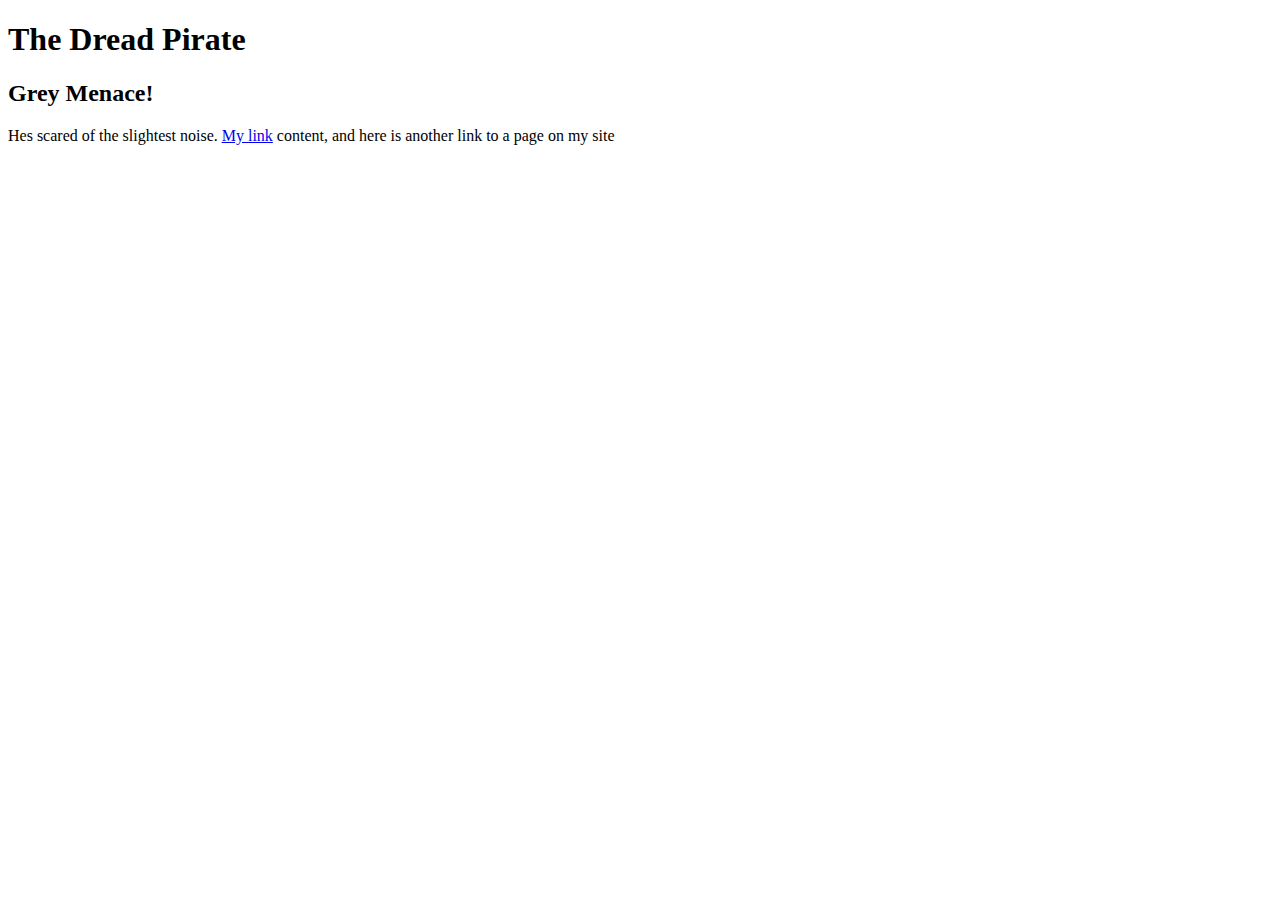
<file: index.html>
<!DOCTYPE html>
<html lang="en">
    <head>
        <meta charset="UTF-8" />
        
        <title>Westley</title>
        
    </head>
    <body>
        <div id="pageheader">
        <h1>The Dread Pirate</h1>
        <h2>Grey Menace!</h2>
            </div>
        <div>
        <p>Hes scared of the slightest noise.
        <a href="https://www.pratt.edu/">My link</a>
                 content, and here is another link to a page on my site
                 <a href="https://jmelillo.github.io/WestleyCSS>The link that I didn't name</a>
                </p>
        </div>
        <ul>
        <li>He's Boy</li>
        </ul>
        
        <img src="Russian%20Blue.jpg">
    </body>
</html>
</file>
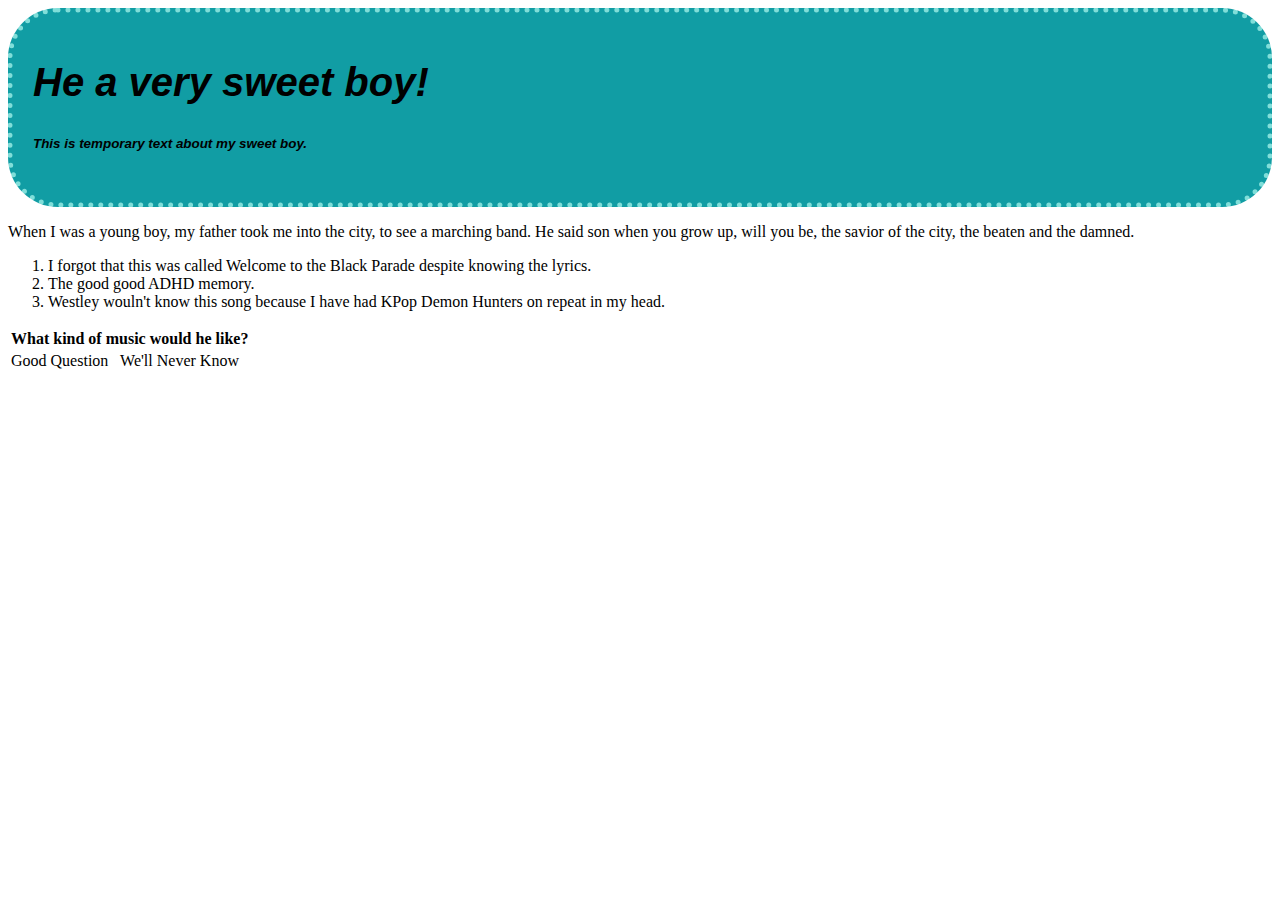
<file: Facts.html>
<!DOCTYPE html>
<html lang="en">
    <head>
        <meta charset="UTF-8" />
        <title>Title</title>
        <style>
            div { 
            {color: #3066BE;}
                color: 119DA4;
            background-color: #119DA4;
            font-size: 20px;
                font-style: italic;
                font-family: Arial, monospace, serif;
                border: 5px dotted #80DED9;
                border-radius: 50px;
                padding: 20px;
            }
            div:hover {
                background-color: lavenderblush;
            }
        </style>
    </head>
    <body>
        <div>
    <h1> He a very sweet boy!</h1>
    <H6> This is temporary text about my sweet boy.</H6>
        </div>
        
    <p>When I was a young boy, my father took me into the city, to see a marching band. He said son when you grow up, will you be, the savior of the city, the beaten and the damned.</p>
        <ol>
        <li> I forgot that this was called Welcome to the Black Parade despite knowing the lyrics.</li>
            <li> The good good ADHD memory. </li>
            <li> Westley wouln't know this song because I have had KPop Demon Hunters on repeat in my head.</li>
        </ol>
<table>
        <tr>
            <th colspan="2">What kind of music would he like?</th>
           
    </tr>
    <tr>
        <td>Good Question</td>
        <td>We'll Never Know</td>
    </tr>
        </table>        
    </body>
</html>
</file>
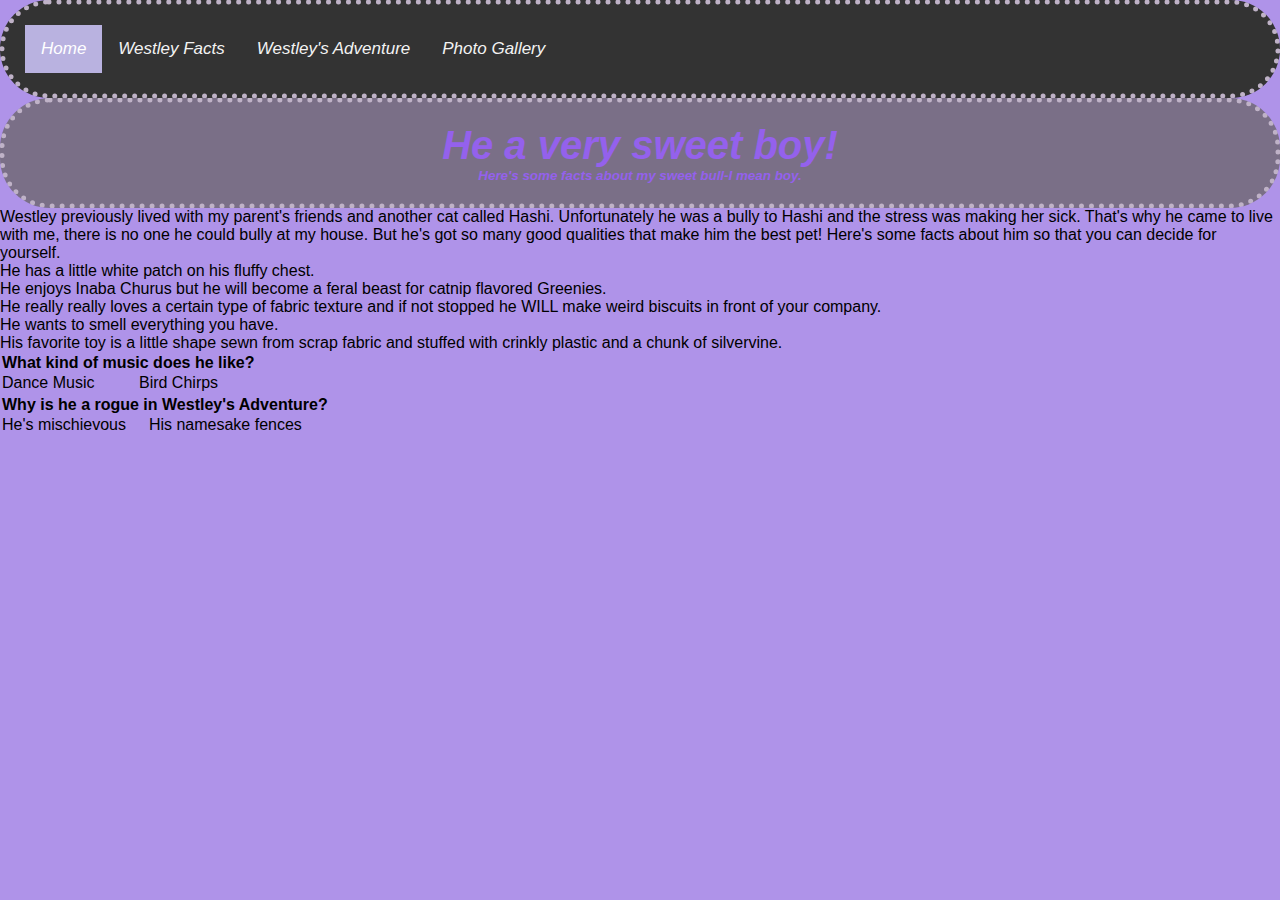
<file: facts.html>
<!DOCTYPE html>
<html lang="en">
    
    <head>
         <link rel="stylesheet" type="text/css" href="css.css">
        <meta charset="UTF-8" />
        <title>Title</title>
        <style>
            
            div { 
            {color: #3066BE;}
                color: 119DA4;
            background-color: #7a6f87;
            font-size: 20px;
                font-style: italic;
                font-family: Arial, monospace, serif;
                border: 5px dotted #bfb2c7;
                border-radius: 50px;
                padding: 20px;
            }
            div:hover {
                background-color: lavenderblush;
            }
            h1 {text-align: center;}
            h6 {text-align: center;}
            
               
            
        </style>
        
    </head>
    <body>
        <div class="topnav">
  <a class="active" href="index.html">Home</a>
  <a href="facts.html">Westley Facts</a>
  <a href="story.html">Westley's Adventure</a>
  <a href="gallery.html">Photo Gallery</a>
</div>


        
        <div>
    <h1> He a very sweet boy!</h1>
    <H6> Here's some facts about my sweet bull-I mean boy.</H6>
        </div>
        
    <p>Westley previously lived with my parent's friends and another cat called Hashi. 
        Unfortunately he was a bully to Hashi and the stress was making her sick. 
        That's why he came to live with me, there is no one he could bully at my house. 
        But he's got so many good qualities that make him the best pet! Here's some facts about him so that you can decide for yourself.</p>
        <ol>
        <li> He has a little white patch on his fluffy chest.</li>
            <li> He enjoys Inaba Churus but he will become a feral beast for catnip flavored Greenies. </li>
            <li> He really really loves a certain type of fabric texture and if not stopped he WILL 
                make weird biscuits in front of your company.</li>
            <li>He wants to smell everything you have.</li>
            <li>His favorite toy is a little shape sewn from scrap fabric and stuffed with crinkly plastic and a chunk of silvervine.</li>
        </ol>
<table>
        <tr>
            <th colspan="2">What kind of music does he like? </th>
           
    </tr>
    <tr>
        <td>Dance Music</td>
        <td>Bird Chirps</td>
    </tr>
    
        </table>    
        
        <table>
        <tr>
            <th colspan="2">Why is he a rogue in Westley's Adventure? </th>
           
    </tr>
    <tr>
        <td>He's mischievous</td>
        <td>His namesake fences</td>
    </tr>
    
        </table> 
    </body>
</html>
</file>
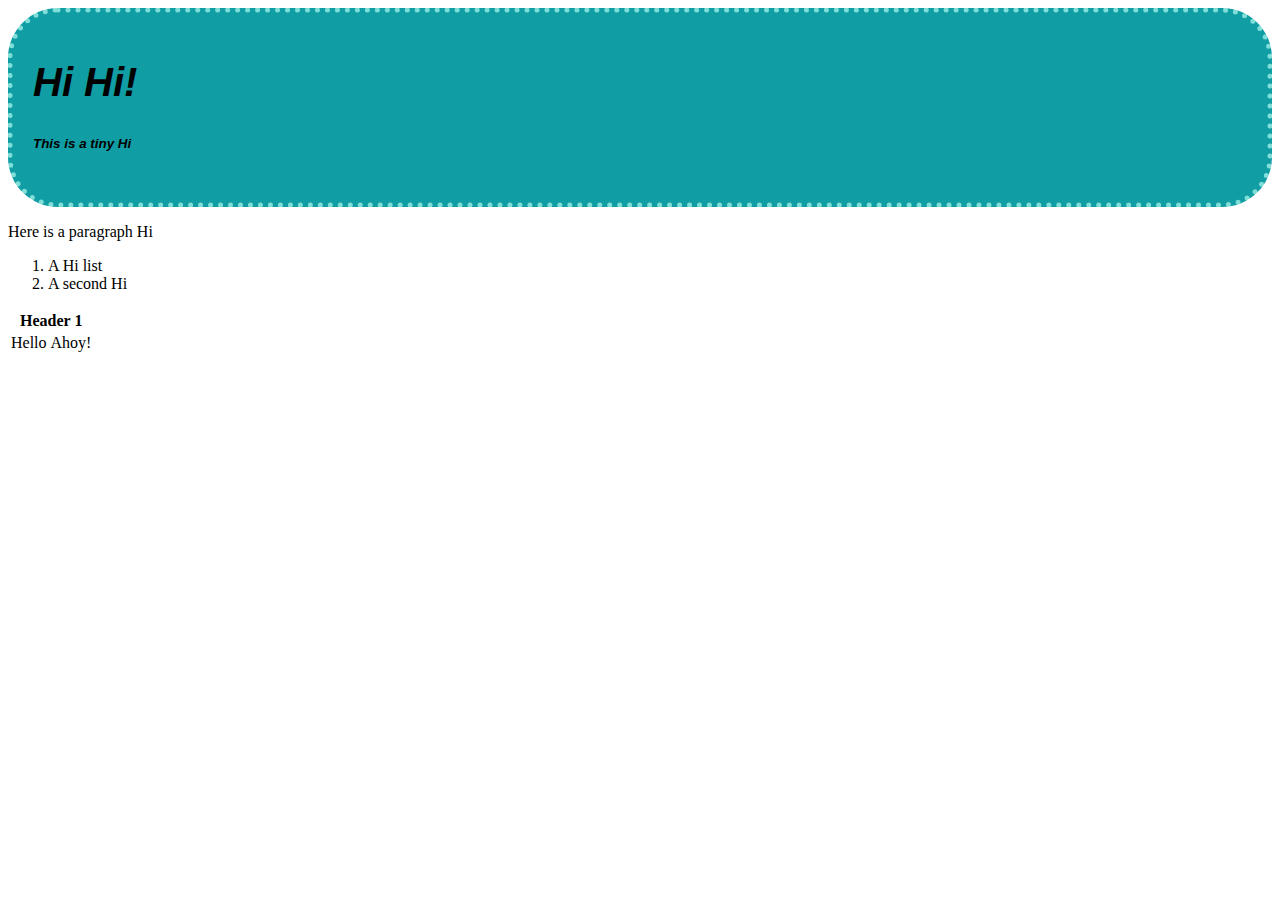
<file: FirstCSS.html>
<!DOCTYPE html>
<html lang="en">
    <head>
        <meta charset="UTF-8" />
        <title>Title</title>
        <style>
            div { 
            {color: #3066BE;}
                color: 119DA4;
            background-color: #119DA4;
            font-size: 20px;
                font-style: italic;
                font-family: Arial, monospace, serif;
                border: 5px dotted #80DED9;
                border-radius: 50px;
                padding: 20px;
            }
            div:hover {
                background-color: lavenderblush;
            }
        </style>
    </head>
    <body>
        <div>
    <h1> Hi Hi!</h1>
    <H6> This is a tiny Hi</H6>
        </div>
        
    <p>Here is a paragraph Hi</p>
        <ol>
        <li> A Hi list</li>
            <li> A second Hi </li>
        </ol>
<table>
        <tr>
            <th colspan="2">Header 1</th>
           
    </tr>
    <tr>
        <td>Hello</td>
        <td>Ahoy!</td>
    </tr>
        </table>        
    </body>
</html>
</file>
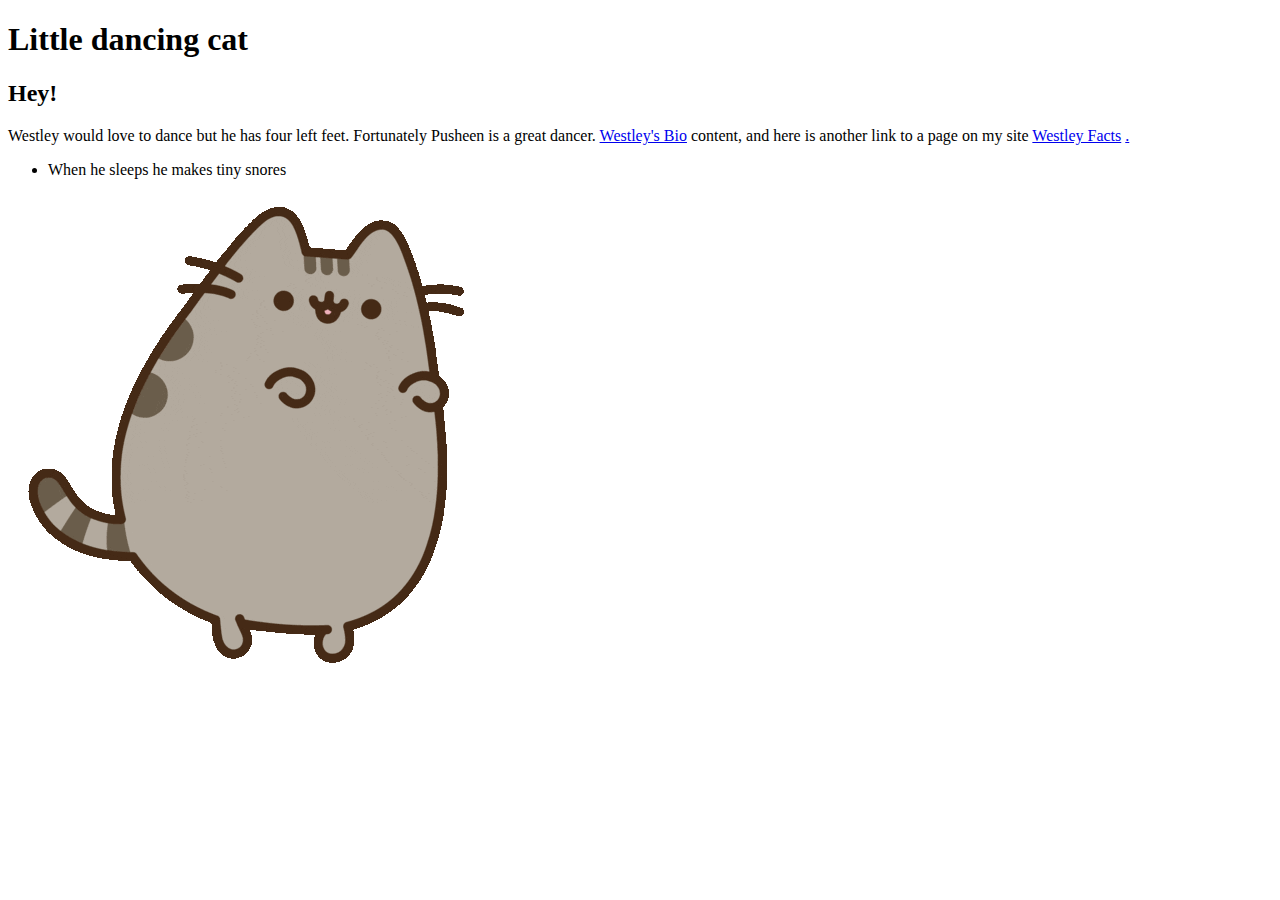
<file: Image gallery.html>
<!DOCTYPE html>
<html lang="en">
    <head>
        <meta charset="UTF-8" />
        
        <title>Westley</title>
        
    </head>
    <body>
        <div id="pageheader">
        <h1>Little dancing cat</h1>
        <h2>Hey!</h2>
            </div>
        <div>
        <p>Westley would love to dance but he has four left feet. Fortunately Pusheen is a great dancer.
        <a href="https://jmelillo.github.io/">Westley's Bio</a>
                 content, and here is another link to a page on my site
            <a href="https://jmelillo.github.io/WestleyCSS">Westley Facts</a>
                 <a href="cat.html">.</a>
        </p>
        </div>
        <ul>
        <li>When he sleeps he makes tiny snores</li>
        </ul>
        
         <img src="when-chubby-cats-escape-cat.gif">
    </body>
</html>
</file>
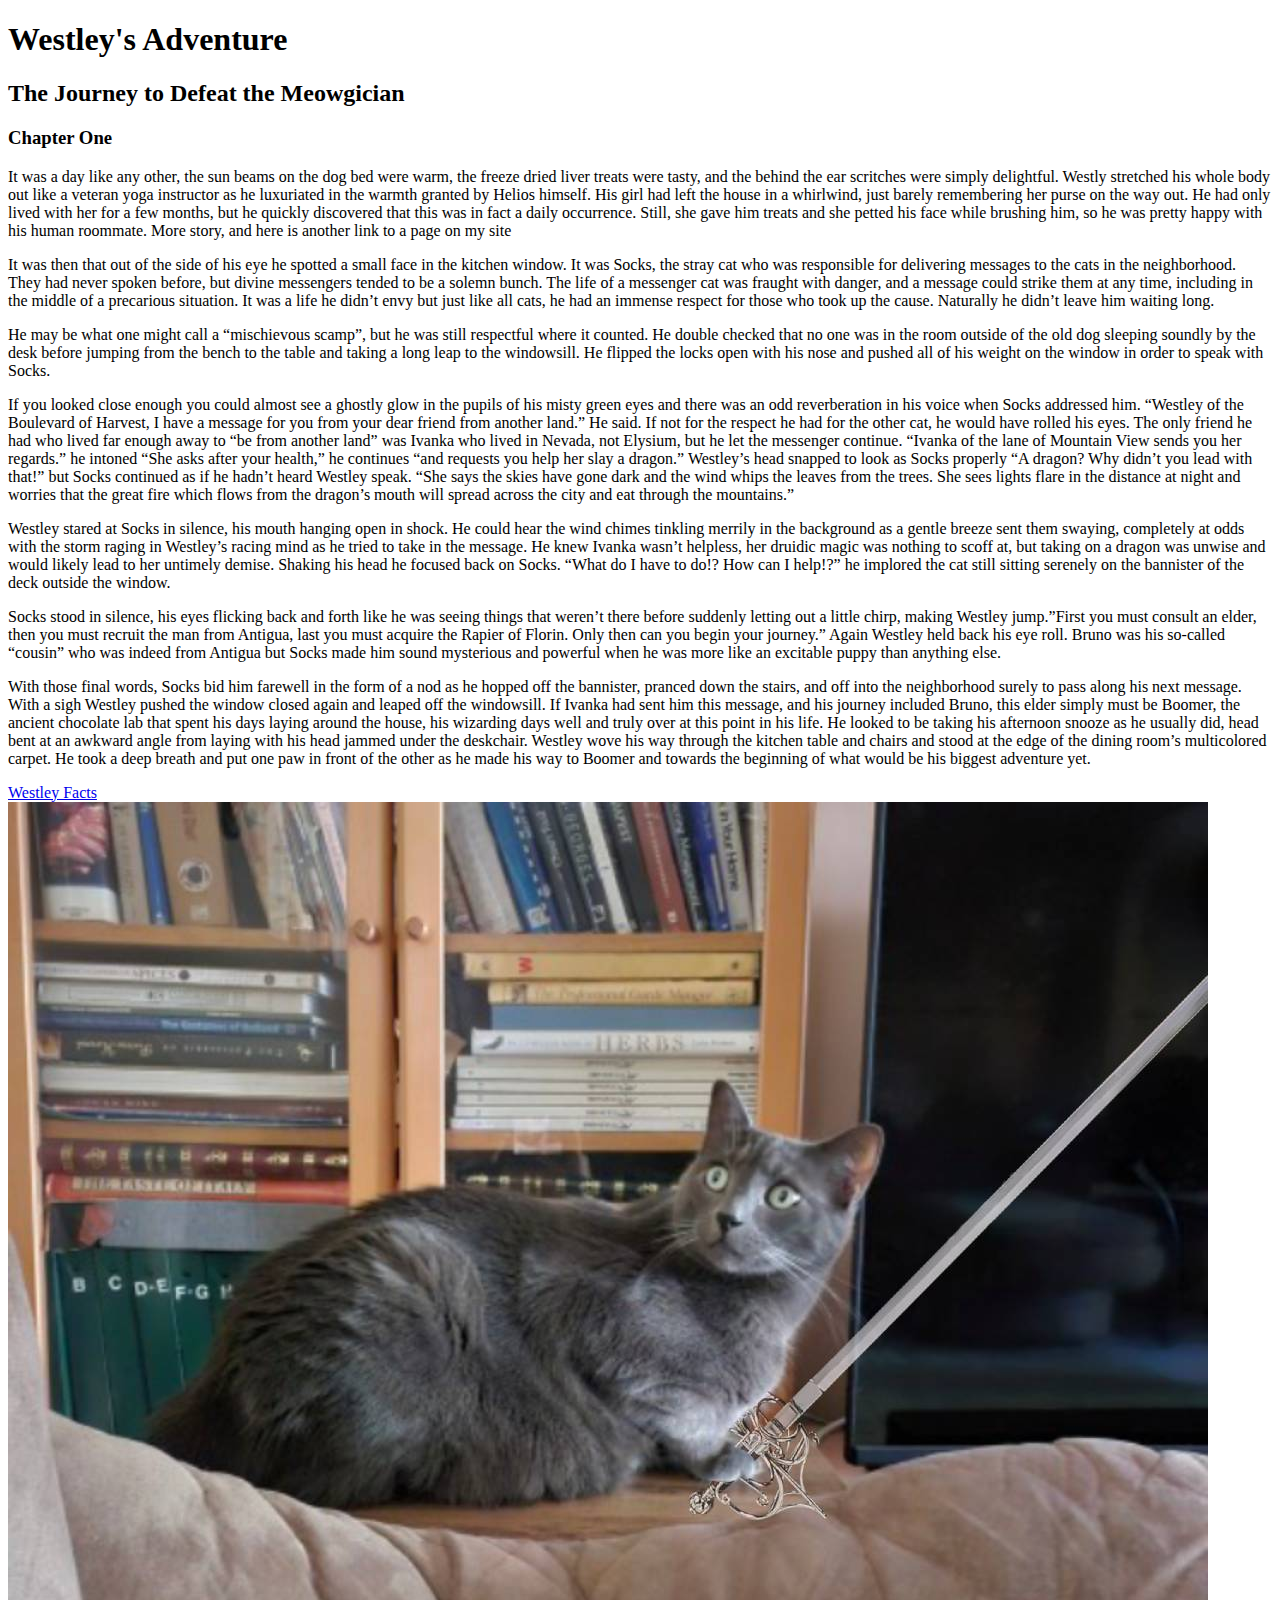
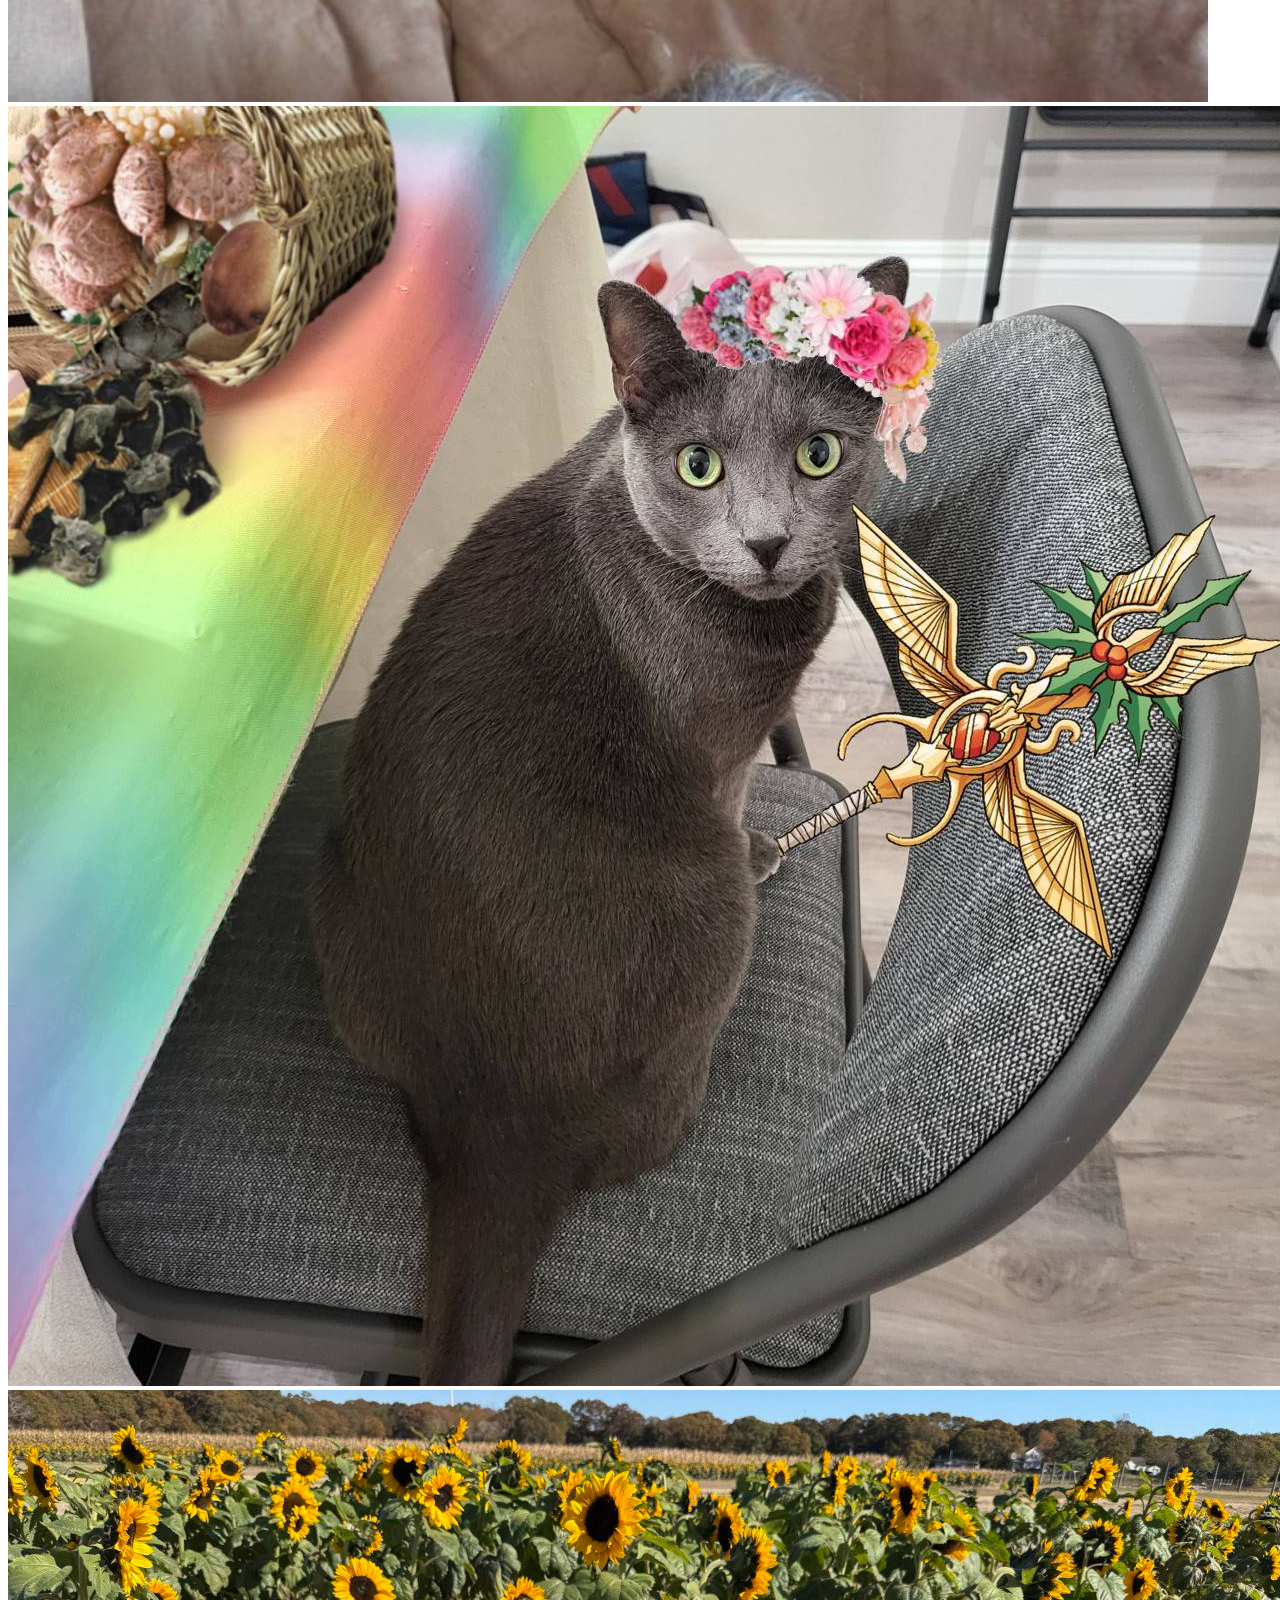
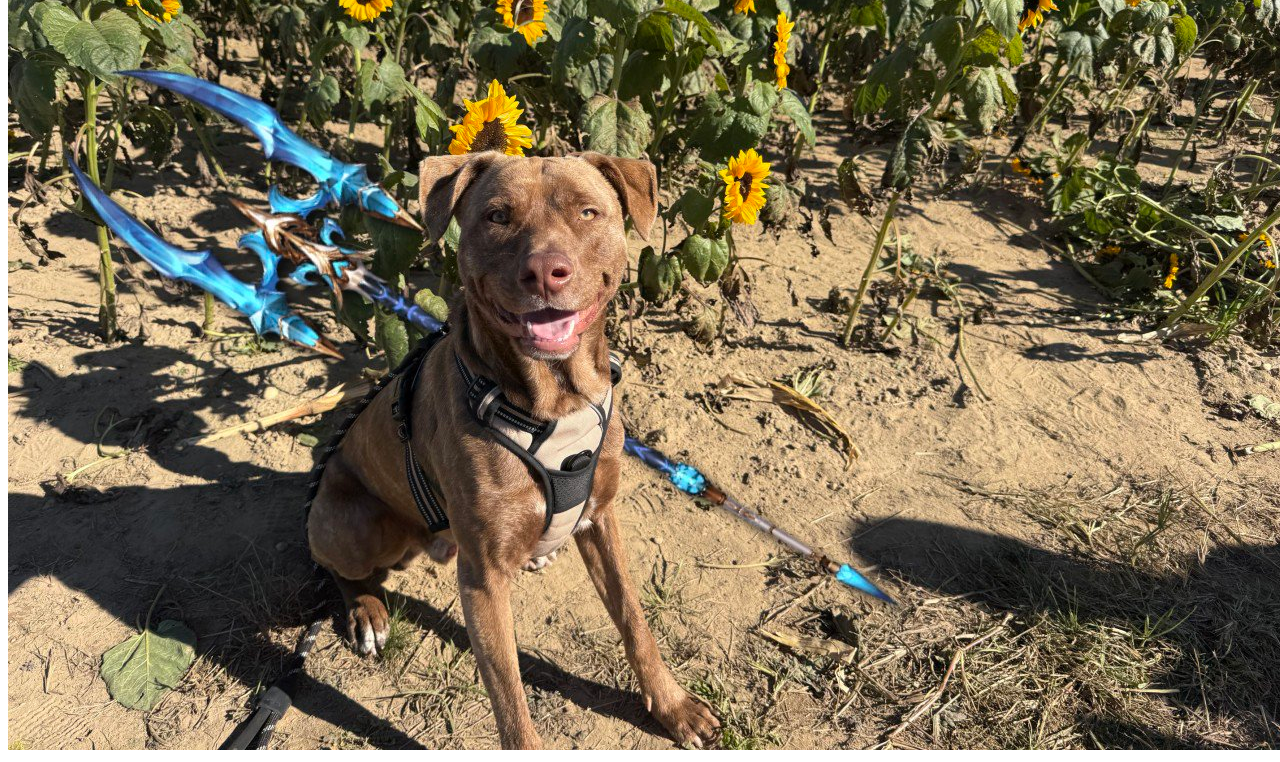
<file: Story.html>
<!DOCTYPE html>
<html lang="en">
    <head>
        <meta charset="UTF-8" />
        
        <title>Westley</title>
        
    </head>
    <body>
       
        <div id="pageheader">
        <h1>Westley's Adventure</h1>
        <h2>The Journey to Defeat the Meowgician</h2>
            <h3>Chapter One</h3>
            </div>
        <div>
        <p>	It was a day like any other, the sun beams on the dog bed were warm, the freeze dried liver treats were tasty, and the behind the ear scritches were simply delightful.  Westly stretched his whole body out like a veteran yoga instructor as he luxuriated in the warmth granted by Helios himself. His girl had left the house in a whirlwind, just barely remembering her purse on the way out. He had only lived with her for a few months, but he quickly discovered that this was in fact a daily occurrence. Still, she gave him treats and she petted his face while brushing him, so he was pretty happy with his human roommate.
       
                 More story, and here is another link to a page on my site
           
                 
        </p>
            <p>It was then that out of the side of his eye he spotted a small face in the kitchen window. It was Socks, the stray cat who was responsible for delivering messages to the cats in the neighborhood. They had never spoken before, but divine messengers tended to be a solemn bunch. The life of a messenger cat was fraught with danger, and a message could strike them at any time, including in the middle of a precarious situation. It was a life he didn’t envy but just like all cats, he had an immense respect for those who took up the cause. Naturally he didn’t leave him waiting long.</p>
        <p>He may be what one might call a “mischievous scamp”, but he was still respectful where it counted. He double checked that no one was in the room outside of the old dog sleeping soundly by the desk before jumping from the bench to the table and taking a long leap to the windowsill. He flipped the locks open with his nose and pushed all of his weight on the window in order to speak with Socks.</p>
        <p>If you looked close enough you could almost see a ghostly glow in the pupils of his misty green eyes and there was an odd reverberation in his voice when Socks addressed him. 
“Westley of the Boulevard of Harvest, I have a message for you from your dear friend from another land.” He said. If not for the respect he had for the other cat, he would have rolled his eyes. The only friend he had who lived far enough away to “be from another land” was Ivanka who lived in Nevada, not Elysium, but he let the messenger continue. “Ivanka of the lane of Mountain View sends you her regards.” he intoned “She asks after your health,” he continues “and requests you help her slay a dragon.” Westley’s head snapped to look as Socks properly “A dragon? Why didn’t you lead with that!” but Socks continued as if he hadn’t heard Westley speak. “She says the skies have gone dark and the wind whips the leaves from the trees. She sees lights flare in the distance at night and worries that the great fire which flows from the dragon’s mouth will spread across the city and eat through the mountains.”
</p>
        <p>	Westley stared at Socks in silence, his mouth hanging open in shock. He could hear the wind chimes tinkling merrily in the background as a gentle breeze sent them swaying, completely at odds with the storm raging in Westley’s racing mind as he tried to take in the message. He knew Ivanka wasn’t helpless, her druidic magic was nothing to scoff at, but taking on a dragon was unwise and would likely lead to her untimely demise. Shaking his head he focused back on Socks. “What do I have to do!? How can I help!?” he implored the cat still sitting serenely on the bannister of the deck outside the window.</p>
        <p>Socks stood in silence, his eyes flicking back and forth like he was seeing things that weren’t there before suddenly letting out a little chirp, making Westley jump.”First you must consult an elder, then you must recruit the man from Antigua, last you must acquire the Rapier of Florin. Only then can you begin your journey.” Again Westley held back his eye roll. Bruno was his so-called “cousin” who was indeed from Antigua but Socks made him sound mysterious and powerful when he was more like an excitable puppy than anything else.</p>
          <p>With those final words, Socks bid him farewell in the form of a nod as he hopped off the bannister, pranced down the stairs, and off into the neighborhood surely to pass along his next message. With a sigh Westley pushed the window closed again and leaped off the windowsill. If Ivanka had sent him this message, and his journey included Bruno, this elder simply must be Boomer, the ancient chocolate lab that spent his days laying around the house, his wizarding days well and truly over at this point in his life. He looked to be taking his afternoon snooze as he usually did, head bent at an awkward angle from laying with his head jammed under the deskchair. Westley wove his way through the kitchen table and chairs and stood at the edge of the dining room’s multicolored carpet. He took a deep breath and put one paw in front of the other as he made his way to Boomer and towards the beginning of what would be his biggest adventure yet.</p>  
        </div>
        <ul>
        
        </ul>
         <a href="https://jmelillo.github.io/WestleyCSS">Westley Facts</a>
        <img src="Westley%20table%20sit.jpg">
        <img src="Ivanka%20Pearls.jpg">
        <img src="Bruno%20Sunflower.jpg">
    </body>
</html>
</file>
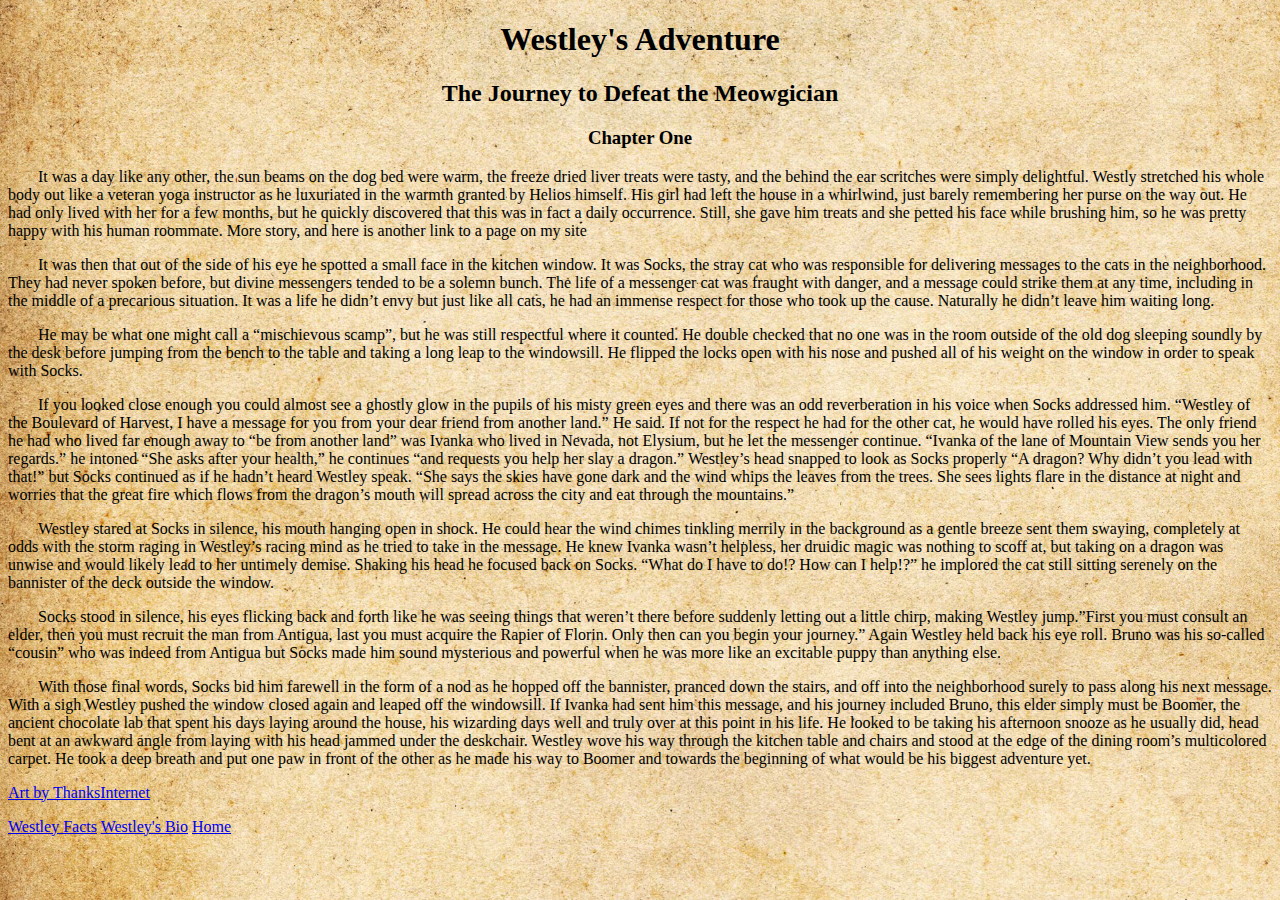
<file: story.html>
<!DOCTYPE html>
<html lang="en">
    <head>
        <style> h1 {text-align: center;} 
            h1 {font-family: fantasy}
        h2 {text-align: center;}
        h3 {text-align: center;}</style>
      
        <meta charset="UTF-8" />
        
        <title>Westley</title>
        <style>
body {
  background-image: url(Paper.png);
}
</style>
        
    </head>
    <body>
       
        <div id="pageheader">
        <h1>Westley's Adventure</h1>
        <h2>The Journey to Defeat the Meowgician</h2>
            <h3>Chapter One</h3>
            </div>
        <div>
        
        <p style="text-indent:30px;" >	It was a day like any other, the sun beams on the dog bed were warm, the freeze dried liver treats were tasty, and the behind the ear scritches were simply delightful.  Westly stretched his whole body out like a veteran yoga instructor as he luxuriated in the warmth granted by Helios himself. His girl had left the house in a whirlwind, just barely remembering her purse on the way out. He had only lived with her for a few months, but he quickly discovered that this was in fact a daily occurrence. Still, she gave him treats and she petted his face while brushing him, so he was pretty happy with his human roommate.
       
                 More story, and here is another link to a page on my site
           
                 
        </p>
            <p style="text-indent:30px;">It was then that out of the side of his eye he spotted a small face in the kitchen window. It was Socks, the stray cat who was responsible for delivering messages to the cats in the neighborhood. They had never spoken before, but divine messengers tended to be a solemn bunch. The life of a messenger cat was fraught with danger, and a message could strike them at any time, including in the middle of a precarious situation. It was a life he didn’t envy but just like all cats, he had an immense respect for those who took up the cause. Naturally he didn’t leave him waiting long.</p>
        <p style="text-indent:30px;">He may be what one might call a “mischievous scamp”, but he was still respectful where it counted. He double checked that no one was in the room outside of the old dog sleeping soundly by the desk before jumping from the bench to the table and taking a long leap to the windowsill. He flipped the locks open with his nose and pushed all of his weight on the window in order to speak with Socks.</p>
        <p style="text-indent:30px;">If you looked close enough you could almost see a ghostly glow in the pupils of his misty green eyes and there was an odd reverberation in his voice when Socks addressed him. 
“Westley of the Boulevard of Harvest, I have a message for you from your dear friend from another land.” He said. If not for the respect he had for the other cat, he would have rolled his eyes. The only friend he had who lived far enough away to “be from another land” was Ivanka who lived in Nevada, not Elysium, but he let the messenger continue. “Ivanka of the lane of Mountain View sends you her regards.” he intoned “She asks after your health,” he continues “and requests you help her slay a dragon.” Westley’s head snapped to look as Socks properly “A dragon? Why didn’t you lead with that!” but Socks continued as if he hadn’t heard Westley speak. “She says the skies have gone dark and the wind whips the leaves from the trees. She sees lights flare in the distance at night and worries that the great fire which flows from the dragon’s mouth will spread across the city and eat through the mountains.”
</p>
        <p style="text-indent:30px;">	Westley stared at Socks in silence, his mouth hanging open in shock. He could hear the wind chimes tinkling merrily in the background as a gentle breeze sent them swaying, completely at odds with the storm raging in Westley’s racing mind as he tried to take in the message. He knew Ivanka wasn’t helpless, her druidic magic was nothing to scoff at, but taking on a dragon was unwise and would likely lead to her untimely demise. Shaking his head he focused back on Socks. “What do I have to do!? How can I help!?” he implored the cat still sitting serenely on the bannister of the deck outside the window.</p>
        <p style="text-indent:30px;">Socks stood in silence, his eyes flicking back and forth like he was seeing things that weren’t there before suddenly letting out a little chirp, making Westley jump.”First you must consult an elder, then you must recruit the man from Antigua, last you must acquire the Rapier of Florin. Only then can you begin your journey.” Again Westley held back his eye roll. Bruno was his so-called “cousin” who was indeed from Antigua but Socks made him sound mysterious and powerful when he was more like an excitable puppy than anything else.</p>
          <p style="text-indent:30px;">With those final words, Socks bid him farewell in the form of a nod as he hopped off the bannister, pranced down the stairs, and off into the neighborhood surely to pass along his next message. With a sigh Westley pushed the window closed again and leaped off the windowsill. If Ivanka had sent him this message, and his journey included Bruno, this elder simply must be Boomer, the ancient chocolate lab that spent his days laying around the house, his wizarding days well and truly over at this point in his life. He looked to be taking his afternoon snooze as he usually did, head bent at an awkward angle from laying with his head jammed under the deskchair. Westley wove his way through the kitchen table and chairs and stood at the edge of the dining room’s multicolored carpet. He took a deep breath and put one paw in front of the other as he made his way to Boomer and towards the beginning of what would be his biggest adventure yet.</p>  
        </div>
        <a href="https://bsky.app/profile/thanksinternet.bsky.social"> Art by ThanksInternet</a>
        <ul>
        
        </ul>
         <a href="https://jmelillo.github.io/WestleyCSS">Westley Facts</a>
        <a href="https://jmelillo.github.io/">Westley's Bio</a>
         <a href="index.html">Home</a>
        
        
    </body>
</html>
</file>
<file: css.css>
* {
    padding: 0;
    margin: 0;
}
body {
    background-color: #af93e9;
    margin: 0;
    font-family: Arial, Helvetica, sans-serif;
}
h1 #pageheader {
    border: 1px solid black;
    width: 90%;
    margin: auto;
}
#Maincontent {
    width: 50%;
}
#rightnav {
    background-color: #6f5fa0;
    width: 40%;
}
#leftnav {
    background-color: mediumpurple;
    width: 20%;
}
img {
    width: 50px;
}
div {
    color: #9461ec;
    background-color: #3c11a4;
    font-size: 20px;
    font-style: italic;
    font-family: Arial, monospace, serif;
    border: 5px dotted #9480de;
    border-radius: 50px;
    padding: 20px;
}
div:hover {
    background-color: #dc4d7c;
}

h1 {
    text-align: center;
}
h1 {
    font-family: helvetica;
}
h2 {
    text-align: center;
}
h3 {
    text-align: center;
}



.topnav {
    overflow: hidden;
    background-color: #333;
}

.topnav a {
    float: left;
    color: #f2f2f2;
    text-align: center;
    padding: 14px 16px;
    text-decoration: none;
    font-size: 17px;
}

.topnav a:hover {
    background-color: #ddd;
    color: black;
}

.topnav a.active {
    background-color: #b9b2e0;
    color: white;
}
</file>
